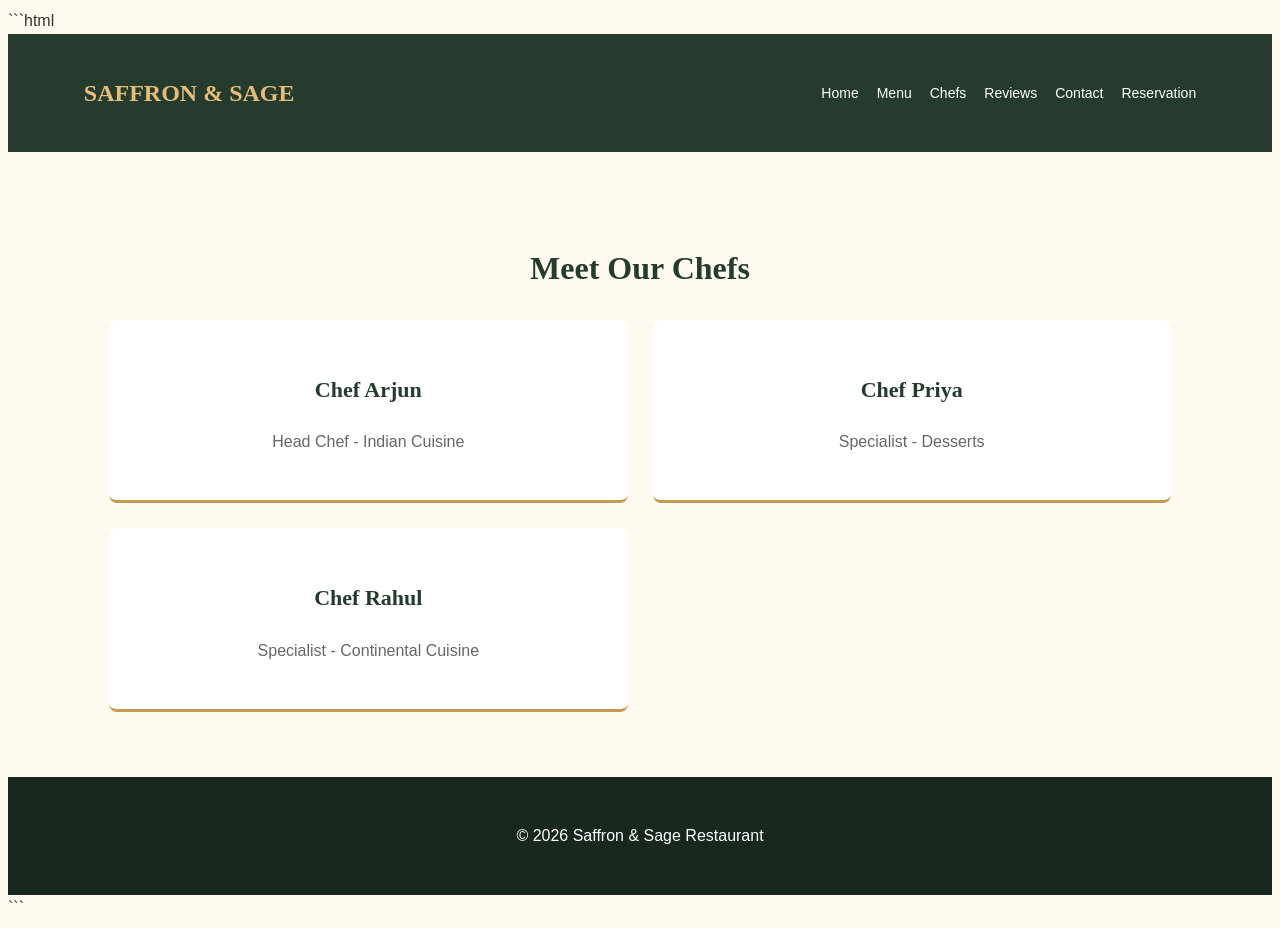
<file: chefs.html>
```html
<!DOCTYPE html>
<html lang="en">
<head>
    <meta charset="UTF-8">
    <meta name="viewport" content="width=device-width, initial-scale=1.0">
    <title>Our Chefs</title>
    <link rel="stylesheet" href="style.css">
</head>
<body>

<header>
    <h2>SAFFRON & SAGE</h2>
    <nav>
        <a href="index.html">Home</a>
        <a href="menu.html">Menu</a>
        <a href="chefs.html">Chefs</a>
        <a href="reviews.html">Reviews</a>
        <a href="contact.html">Contact</a>
        <a href="reservation.html">Reservation</a>
    </nav>
</header>

<section>
    <h2>Meet Our Chefs</h2>

    <div class="cards">
        <div class="chef">
            <h3>Chef Arjun</h3>
            <p>Head Chef - Indian Cuisine</p>
        </div>

        <div class="chef">
            <h3>Chef Priya</h3>
            <p>Specialist - Desserts</p>
        </div>

        <div class="chef">
            <h3>Chef Rahul</h3>
            <p>Specialist - Continental Cuisine</p>
        </div>
    </div>
</section>

<footer>
    <p>© 2026 Saffron & Sage Restaurant</p>
</footer>

</body>
</html>
```
</file>
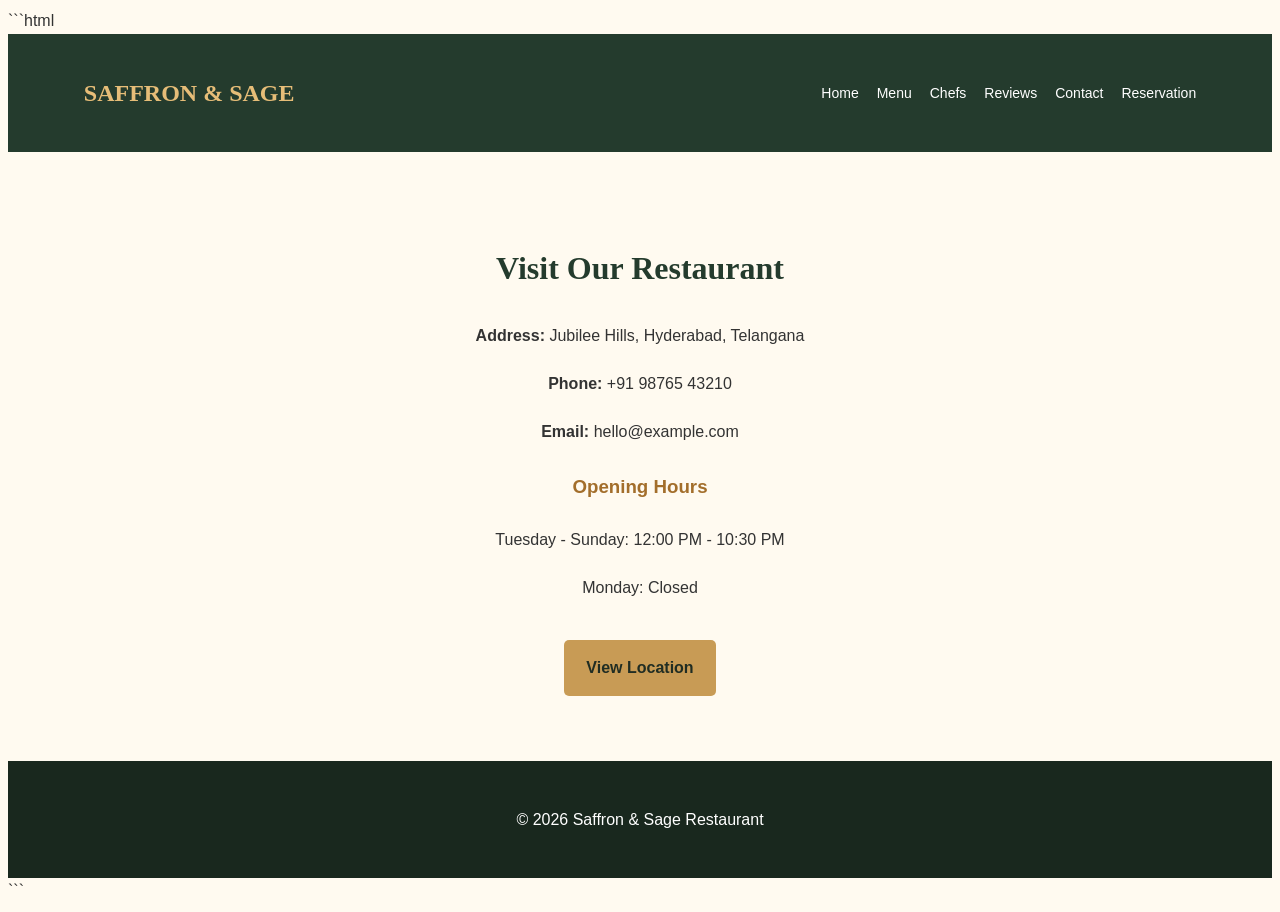
<file: contact.html>
```html
<!DOCTYPE html>
<html lang="en">
<head>
    <meta charset="UTF-8">
    <meta name="viewport" content="width=device-width, initial-scale=1.0">
    <title>Contact Us</title>
    <link rel="stylesheet" href="style.css">
</head>
<body>

<header>
    <h2>SAFFRON & SAGE</h2>
    <nav>
        <a href="index.html">Home</a>
        <a href="menu.html">Menu</a>
        <a href="chefs.html">Chefs</a>
        <a href="reviews.html">Reviews</a>
        <a href="contact.html">Contact</a>
        <a href="reservation.html">Reservation</a>
    </nav>
</header>

<section>
    <h2>Visit Our Restaurant</h2>

    <div class="contact-box">
        <p><strong>Address:</strong> Jubilee Hills, Hyderabad, Telangana</p>
        <p><strong>Phone:</strong> +91 98765 43210</p>
        <p><strong>Email:</strong> hello@example.com</p>

        <h3>Opening Hours</h3>
        <p>Tuesday - Sunday: 12:00 PM - 10:30 PM</p>
        <p>Monday: Closed</p>

        <a href="https://maps.google.com/?q=Jubilee+Hills+Hyderabad"
           target="_blank" rel="noopener" class="button">
           View Location
        </a>
    </div>
</section>

<footer>
    <p>© 2026 Saffron & Sage Restaurant</p>
</footer>

</body>
</html>
```
</file>
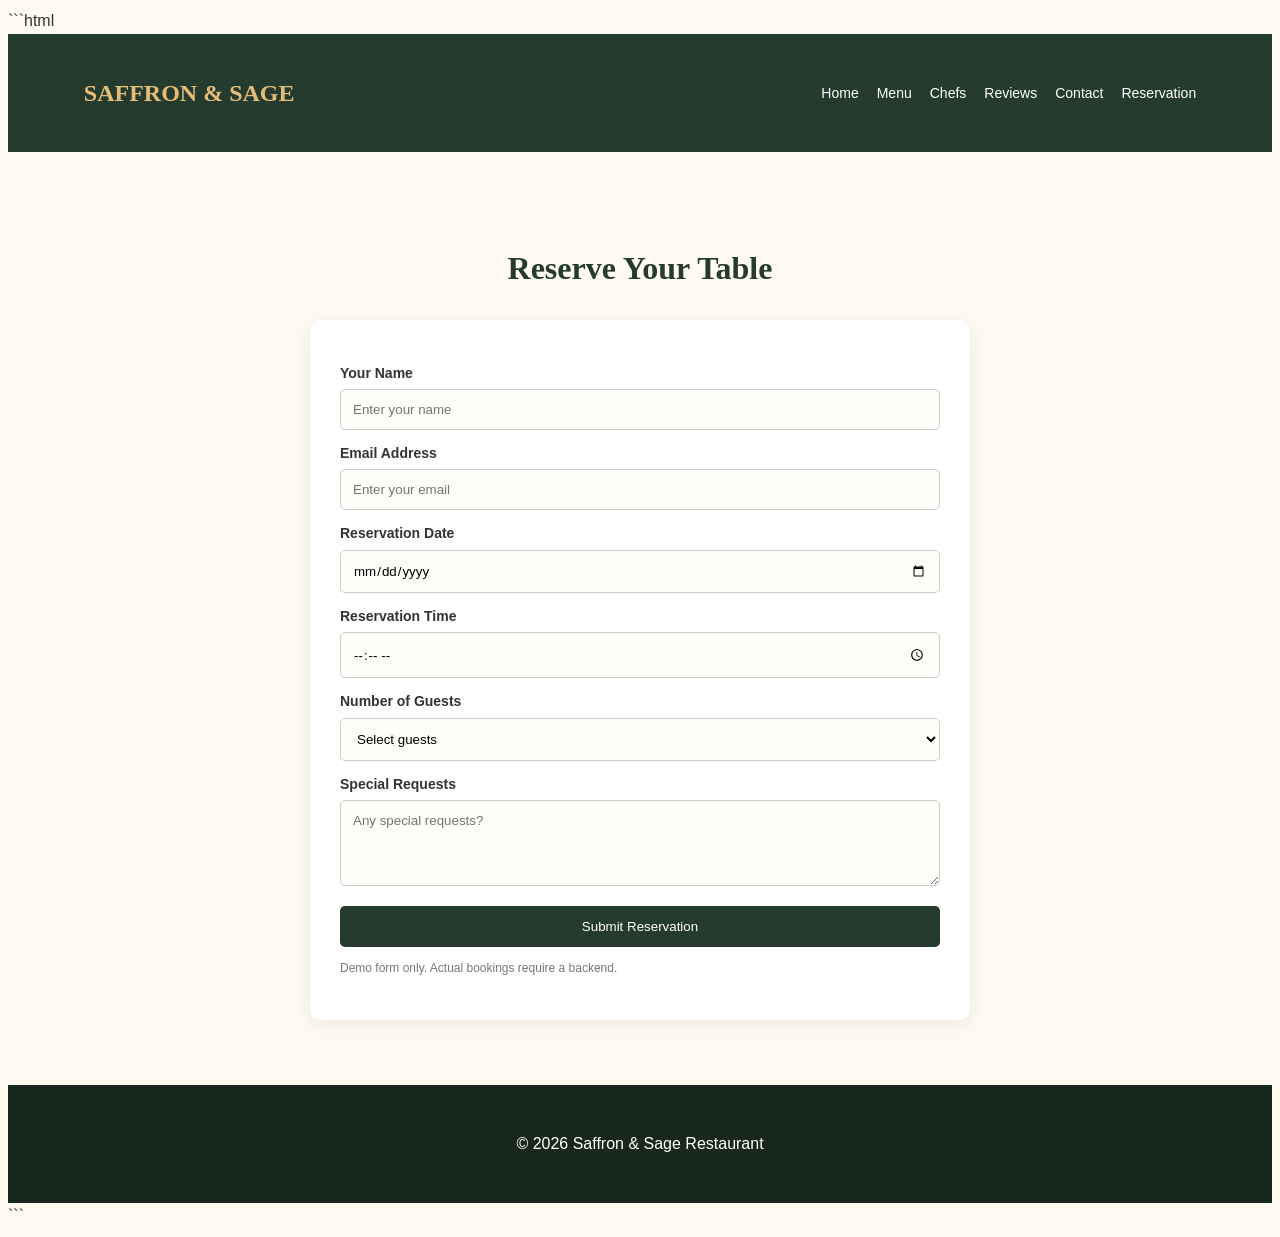
<file: reservation.html>
```html
<!DOCTYPE html>
<html lang="en">
<head>
    <meta charset="UTF-8">
    <meta name="viewport" content="width=device-width, initial-scale=1.0">
    <title>Table Reservation</title>
    <link rel="stylesheet" href="style.css">
</head>
<body>

<header>
    <h2>SAFFRON & SAGE</h2>
    <nav>
        <a href="index.html">Home</a>
        <a href="menu.html">Menu</a>
        <a href="chefs.html">Chefs</a>
        <a href="reviews.html">Reviews</a>
        <a href="contact.html">Contact</a>
        <a href="reservation.html">Reservation</a>
    </nav>
</header>

<section>
    <h2>Reserve Your Table</h2>

    <form>
        <label for="name">Your Name</label>
        <input type="text" id="name" name="name"
               placeholder="Enter your name" required>

        <label for="email">Email Address</label>
        <input type="email" id="email" name="email"
               placeholder="Enter your email" required>

        <label for="date">Reservation Date</label>
        <input type="date" id="date" name="date" required>

        <label for="time">Reservation Time</label>
        <input type="time" id="time" name="time" required>

        <label for="guests">Number of Guests</label>
        <select id="guests" name="guests" required>
            <option value="">Select guests</option>
            <option>1 Guest</option>
            <option>2 Guests</option>
            <option>3 Guests</option>
            <option>4 Guests</option>
            <option>5 or More Guests</option>
        </select>

        <label for="message">Special Requests</label>
        <textarea id="message" name="message" rows="4"
                  placeholder="Any special requests?"></textarea>

        <button type="submit">Submit Reservation</button>

        <p class="form-note">
            Demo form only. Actual bookings require a backend.
        </p>
    </form>
</section>

<footer>
    <p>© 2026 Saffron & Sage Restaurant</p>
</footer>

</body>
</html>
```
</file>
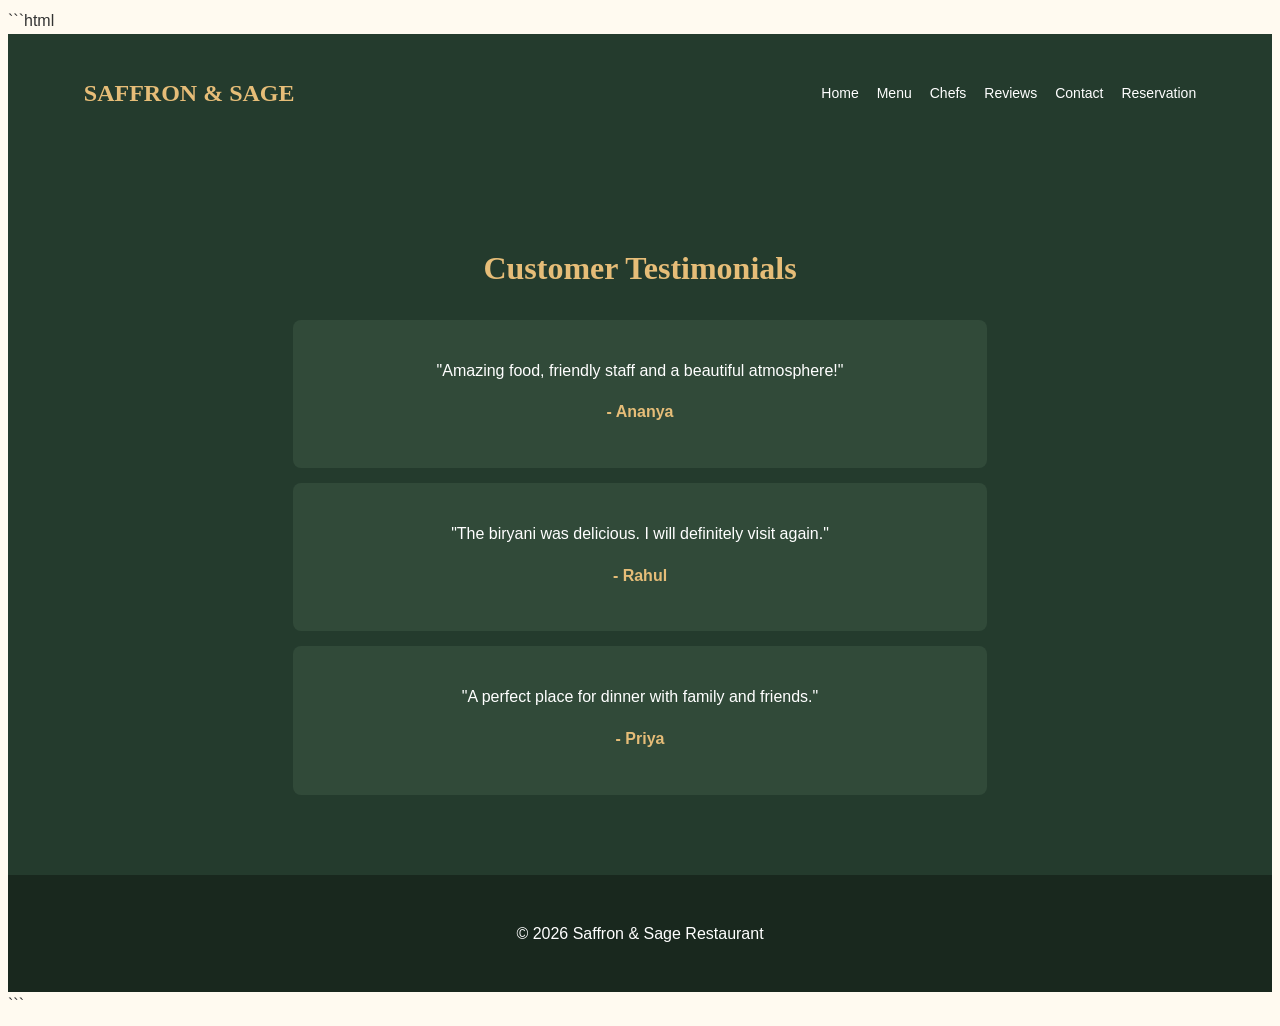
<file: reviews.html>
```html
<!DOCTYPE html>
<html lang="en">
<head>
    <meta charset="UTF-8">
    <meta name="viewport" content="width=device-width, initial-scale=1.0">
    <title>Customer Reviews</title>
    <link rel="stylesheet" href="style.css">
</head>
<body>

<header>
    <h2>SAFFRON & SAGE</h2>
    <nav>
        <a href="index.html">Home</a>
        <a href="menu.html">Menu</a>
        <a href="chefs.html">Chefs</a>
        <a href="reviews.html">Reviews</a>
        <a href="contact.html">Contact</a>
        <a href="reservation.html">Reservation</a>
    </nav>
</header>

<section class="reviews">
    <h2>Customer Testimonials</h2>

    <div class="review-box">
        <p>"Amazing food, friendly staff and a beautiful atmosphere!"</p>
        <h4>- Ananya</h4>
    </div>

    <div class="review-box">
        <p>"The biryani was delicious. I will definitely visit again."</p>
        <h4>- Rahul</h4>
    </div>

    <div class="review-box">
        <p>"A perfect place for dinner with family and friends."</p>
        <h4>- Priya</h4>
    </div>
</section>

<footer>
    <p>© 2026 Saffron & Sage Restaurant</p>
</footer>

</body>
</html>
```
</file>
<file: style.css>
```css
* {
    margin: 0;
    padding: 0;
    box-sizing: border-box;
}

html {
    scroll-behavior: smooth;
}

body {
    font-family: Arial, sans-serif;
    background-color: #fffaf0;
    color: #333;
    line-height: 1.6;
}

/* Header and navigation */
header {
    background-color: #243b2d;
    color: white;
    padding: 20px 6%;
    display: flex;
    justify-content: space-between;
    align-items: center;
    flex-wrap: wrap;
    gap: 15px;
}

header h2 {
    color: #e6bd78;
    font-family: Georgia, serif;
}

nav {
    display: flex;
    flex-wrap: wrap;
    gap: 18px;
}

nav a {
    color: white;
    text-decoration: none;
    font-size: 14px;
}

nav a:hover {
    color: #e6bd78;
    text-decoration: underline;
}

/* Sections */
section {
    padding: 65px 8%;
    text-align: center;
}

section h2 {
    color: #243b2d;
    font-family: Georgia, serif;
    font-size: 32px;
    margin-bottom: 25px;
}

/* Home page hero */
.hero {
    min-height: 470px;
    display: flex;
    justify-content: center;
    align-items: center;
    color: white;
    background:
        linear-gradient(rgba(0, 0, 0, 0.58),
                        rgba(0, 0, 0, 0.58)),
        url("https://images.unsplash.com/photo-1515003197210-e0cd7184f8b5?auto=format&fit=crop&w=1600&q=80")
        center/cover no-repeat;
}

.hero h1 {
    font-family: Georgia, serif;
    font-size: clamp(32px, 5vw, 52px);
    margin: 15px 0;
}

.hero p {
    margin-bottom: 20px;
}

/* Buttons */
.button {
    display: inline-block;
    background-color: #c89b55;
    color: #202d23;
    padding: 12px 22px;
    text-decoration: none;
    border-radius: 5px;
    font-weight: bold;
    border: none;
    cursor: pointer;
}

.button:hover {
    background-color: #e6bd78;
}

/* Food cards */
.cards {
    display: grid;
    grid-template-columns: repeat(2, minmax(0, 1fr));
    gap: 25px;
    margin-top: 25px;
}

.card {
    background-color: white;
    border-radius: 10px;
    overflow: hidden;
    padding-bottom: 20px;
    box-shadow: 0 4px 15px #00000012;
    transition: transform 0.3s;
}

.card:hover {
    transform: translateY(-5px);
}

.card img {
    width: 100%;
    height: 220px;
    object-fit: cover;
}

.card h3 {
    margin: 15px 0 5px;
    color: #243b2d;
}

.card p {
    padding: 0 12px;
    color: #666;
    font-size: 14px;
}

.card strong {
    display: block;
    color: #a36e2b;
    margin-top: 10px;
}

/* Restaurant ambience */
.ambience {
    background-color: #eae1d2;
}

.ambience img {
    width: 100%;
    max-height: 420px;
    object-fit: cover;
    border-radius: 10px;
    margin-top: 20px;
}

/* Chefs */
.chef {
    background-color: white;
    padding: 30px 15px;
    border-radius: 8px;
    border-bottom: 3px solid #c89b55;
}

.chef h3 {
    font-family: Georgia, serif;
    color: #243b2d;
    font-size: 22px;
}

.chef p {
    color: #666;
}

/* Customer reviews */
.reviews {
    background-color: #243b2d;
    color: white;
}

.reviews h2 {
    color: #e6bd78;
}

.review-box {
    background-color: #314a39;
    padding: 22px;
    border-radius: 8px;
    margin: 15px auto;
    max-width: 650px;
}

.review-box h4 {
    color: #e6bd78;
    margin-top: 10px;
}

/* Contact */
.contact-box {
    max-width: 650px;
    margin: auto;
    line-height: 2;
}

.contact-box h3 {
    color: #a36e2b;
    margin-top: 20px;
}

.contact-box .button {
    margin-top: 20px;
}

/* Reservation form */
form {
    max-width: 600px;
    margin: auto;
    padding: 30px;
    text-align: left;
    background-color: white;
    border-radius: 10px;
    box-shadow: 0 4px 18px #00000012;
}

form label {
    display: block;
    margin: 12px 0 5px;
    font-weight: bold;
    font-size: 14px;
}

form input,
form select,
form textarea {
    width: 100%;
    padding: 12px;
    border: 1px solid #ccc;
    border-radius: 5px;
    font-family: Arial, sans-serif;
    background-color: #fffdf8;
}

form input:focus,
form select:focus,
form textarea:focus {
    outline: 2px solid #c89b55;
    border-color: transparent;
}

form button {
    width: 100%;
    margin-top: 20px;
    padding: 13px;
    background-color: #243b2d;
    color: white;
    border: none;
    border-radius: 5px;
    cursor: pointer;
}

form button:hover {
    background-color: #3d5b45;
}

.form-note {
    font-size: 12px;
    color: #777;
    margin-top: 12px;
}

/* Footer */
footer {
    background-color: #19281e;
    color: white;
    text-align: center;
    padding: 30px 15px;
}

/* Mobile responsive design */
@media (max-width: 650px) {
    header {
        justify-content: center;
        text-align: center;
    }

    nav {
        justify-content: center;
        gap: 12px 16px;
    }

    .cards {
        grid-template-columns: 1fr;
    }

    section {
        padding: 45px 6%;
    }

    section h2 {
        font-size: 27px;
    }

    .hero {
        min-height: 400px;
    }

    form {
        padding: 20px;
    }
}
```
</file>
